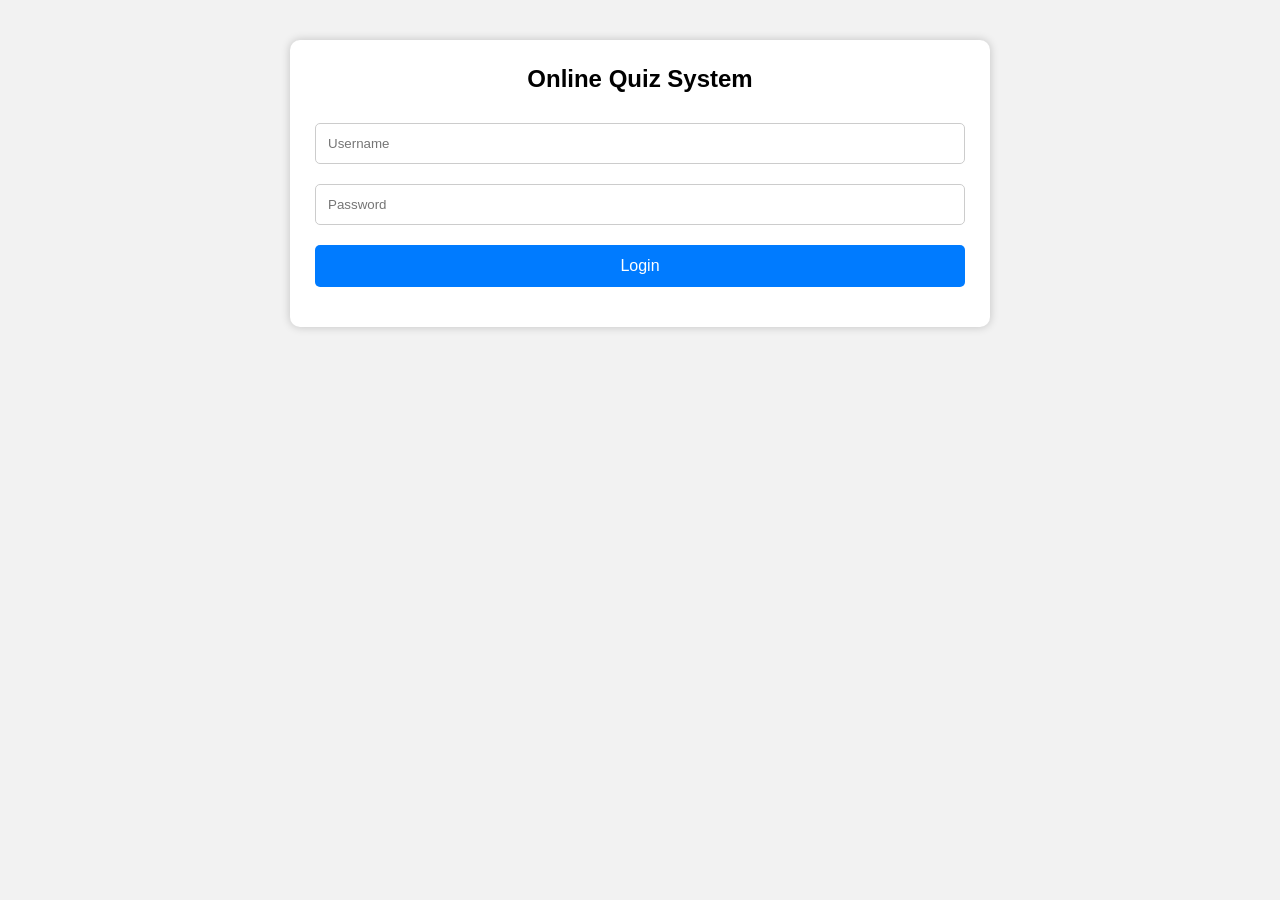
<file: index.html>
<!DOCTYPE html>
<html lang="en">
<head>
<meta charset="UTF-8">
<meta name="viewport" content="width=device-width, initial-scale=1.0">
<title>Online Quiz Login</title>
<link rel="stylesheet" href="css/style.css">
</head>
<body>

<div class="login-container">
    <h2>Online Quiz System</h2>

    <form id="loginForm">
        <input type="text" id="username" placeholder="Username" required>

        <input type="password" id="password" placeholder="Password" required>

        <button type="submit">Login</button>

        <p id="error"></p>
    </form>
</div>

<script src="js/login.js"></script>

</body>
</html>
</file>
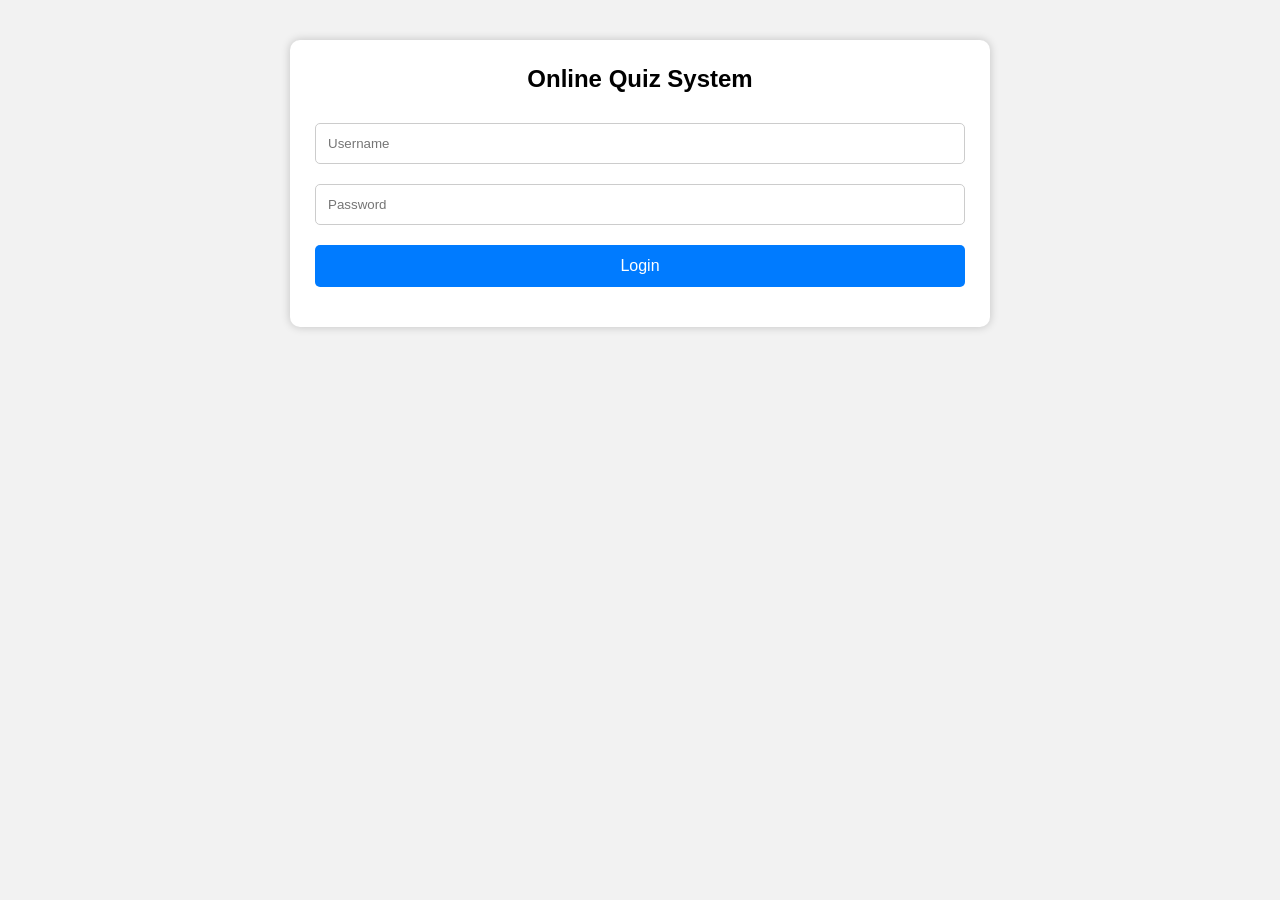
<file: home.html>
<!DOCTYPE html>
<html lang="en">
<head>
<meta charset="UTF-8">
<meta name="viewport" content="width=device-width, initial-scale=1.0">
<title>Quiz Categories</title>
<link rel="stylesheet" href="css/style.css">
</head>
<body>

<header>
    <h2>Online Quiz System</h2>
    <button onclick="logout()">Logout</button>
</header>

<div class="container">
    <h2>Welcome!</h2>
    <p>Select a quiz category to begin.</p>

    <div class="category">
        <button onclick="startQuiz('gk')">General Knowledge</button>
        <button onclick="startQuiz('html')">HTML</button>
        <button onclick="startQuiz('css')">CSS</button>
        <button onclick="startQuiz('javascript')">JavaScript</button>
    </div>
</div>

<script>
if(localStorage.getItem("login")!="true"){
    window.location.href="index.html";
}

function startQuiz(category){
    localStorage.setItem("category", category);
    window.location.href="quiz.html";
}

function logout(){
    localStorage.removeItem("login");
    localStorage.removeItem("category");
    window.location.href="index.html";
}
</script>

</body>
</html>
</file>
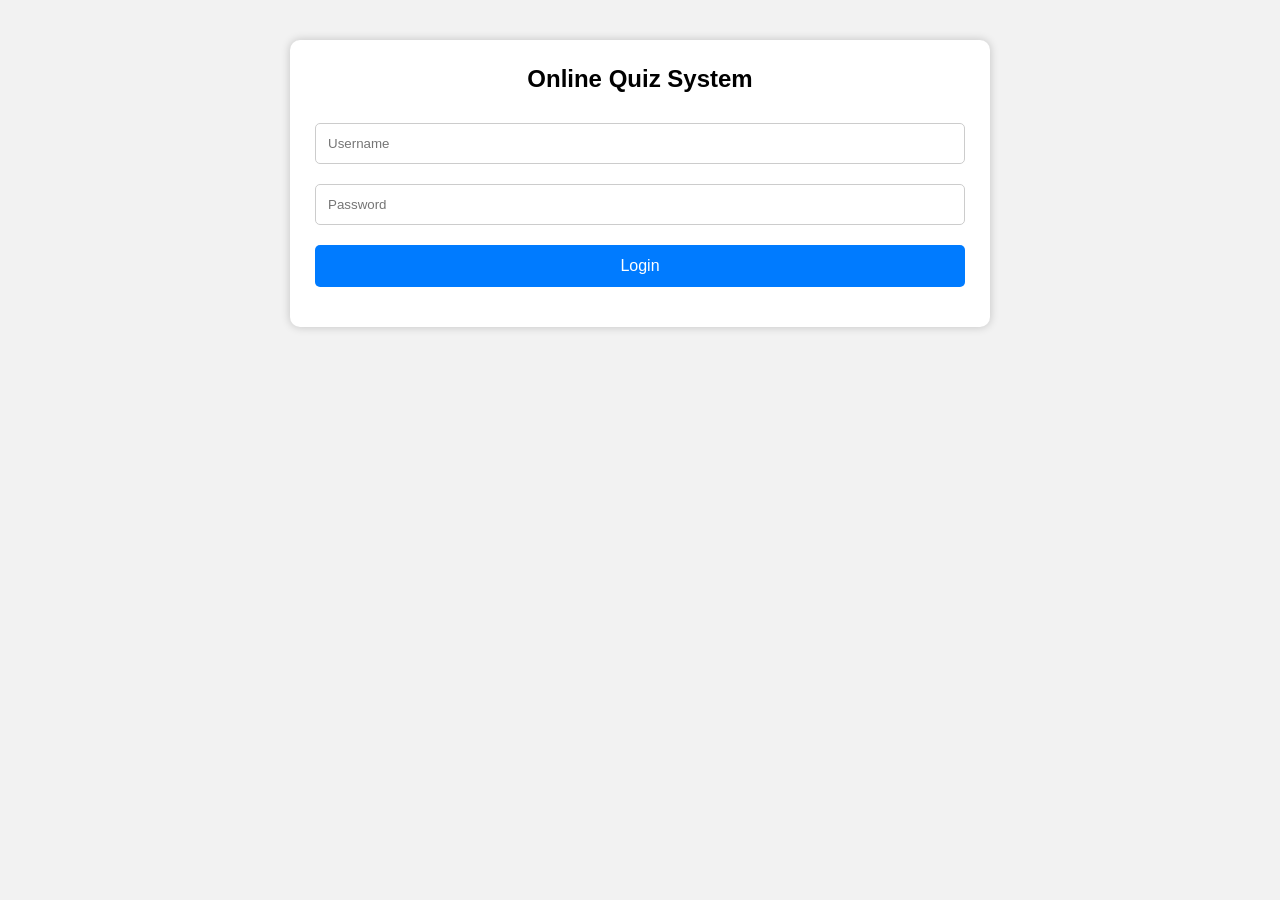
<file: quiz.html>
<!DOCTYPE html>
<html lang="en">
<head>
<meta charset="UTF-8">
<meta name="viewport" content="width=device-width, initial-scale=1.0">
<title>Quiz</title>
<link rel="stylesheet" href="css/style.css">
</head>
<body>

<header>
    <h2>Online Quiz</h2>
    <button onclick="logout()">Logout</button>
</header>

<div class="quiz-container">

    <h2 id="categoryTitle">Quiz</h2>

    <div id="timer">Time Left: 60s</div>

    <form id="quizForm">

        <div id="questions"></div>

        <button type="button" onclick="submitQuiz()">Submit</button>

    </form>

</div>

<script src="js/questions.js"></script>
<script src="js/quiz.js"></script>

<script>
if(localStorage.getItem("login")!="true"){
    window.location="index.html";
}

function logout(){
    localStorage.removeItem("login");
    localStorage.removeItem("category");
    window.location="index.html";
}
</script>

</body>
</html>
</file>
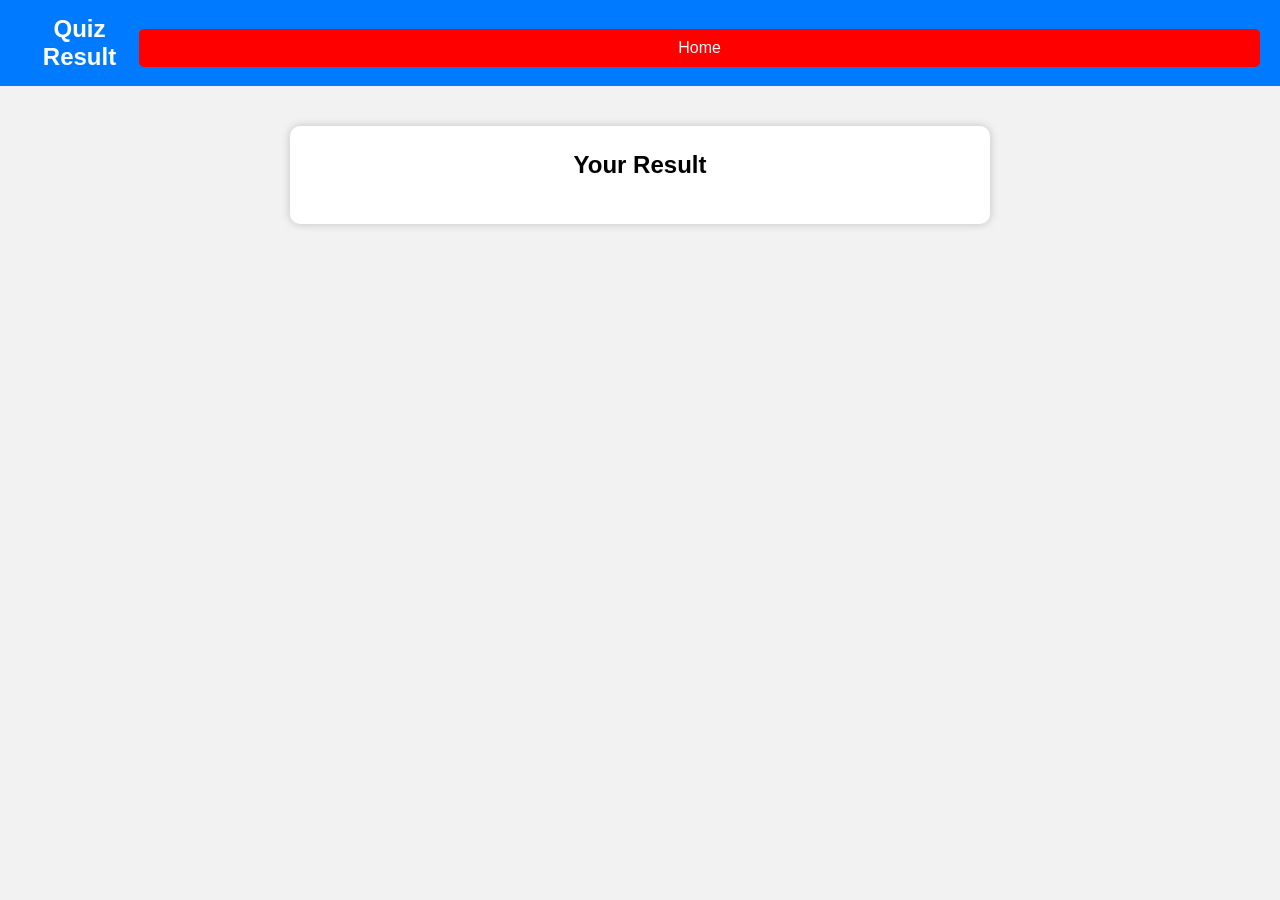
<file: result.html>
<!DOCTYPE html>
<html lang="en">
<head>
<meta charset="UTF-8">
<meta name="viewport" content="width=device-width, initial-scale=1.0">
<title>Quiz Result</title>
<link rel="stylesheet" href="css/style.css">
</head>
<body>

<header>
    <h2>Quiz Result</h2>
    <button onclick="goHome()">Home</button>
</header>

<div class="result-container">

    <h2>Your Result</h2>

    <h3 id="score"></h3>

    <div id="result"></div>

</div>

<script src="js/questions.js"></script>
<script src="js/result.js"></script>

<script>
function goHome(){
    window.location.href="home.html";
}
</script>

</body>
</html>
</file>
<file: css/style.css>
*{
    margin:0;
    padding:0;
    box-sizing:border-box;
    font-family:Arial,sans-serif;
}

body{
    background:#f2f2f2;
}

header{
    background:#007bff;
    color:white;
    padding:15px 20px;
    display:flex;
    justify-content:space-between;
    align-items:center;
}

header h2{
    margin:0;
}

header button{
    background:red;
    color:white;
    border:none;
    padding:10px 15px;
    border-radius:5px;
    cursor:pointer;
}

.login-container,
.container,
.quiz-container,
.result-container{
    width:90%;
    max-width:700px;
    margin:40px auto;
    background:white;
    padding:25px;
    border-radius:10px;
    box-shadow:0 0 10px rgba(0,0,0,0.2);
}

h2{
    text-align:center;
    margin-bottom:20px;
}

p{
    text-align:center;
    margin-bottom:15px;
}

input[type="text"],
input[type="password"]{
    width:100%;
    padding:12px;
    margin:10px 0;
    border:1px solid #ccc;
    border-radius:5px;
}

button{
    width:100%;
    padding:12px;
    margin-top:10px;
    background:#007bff;
    color:white;
    border:none;
    border-radius:5px;
    cursor:pointer;
    font-size:16px;
}

button:hover{
    background:#0056b3;
}

.category button{
    margin-bottom:10px;
}

.question{
    margin-bottom:20px;
}

.option{
    display:block;
    margin:8px 0;
}

#timer{
    text-align:center;
    font-size:20px;
    color:red;
    font-weight:bold;
    margin-bottom:20px;
}

.correct{
    color:green;
    font-weight:bold;
}

.wrong{
    color:red;
    font-weight:bold;
}

#error{
    color:red;
    text-align:center;
    margin-top:10px;
}

@media(max-width:600px){

header{
    flex-direction:column;
}

header button{
    margin-top:10px;
    width:100%;
}

.login-container,
.container,
.quiz-container,
.result-container{
    width:95%;
}

}
</file>
